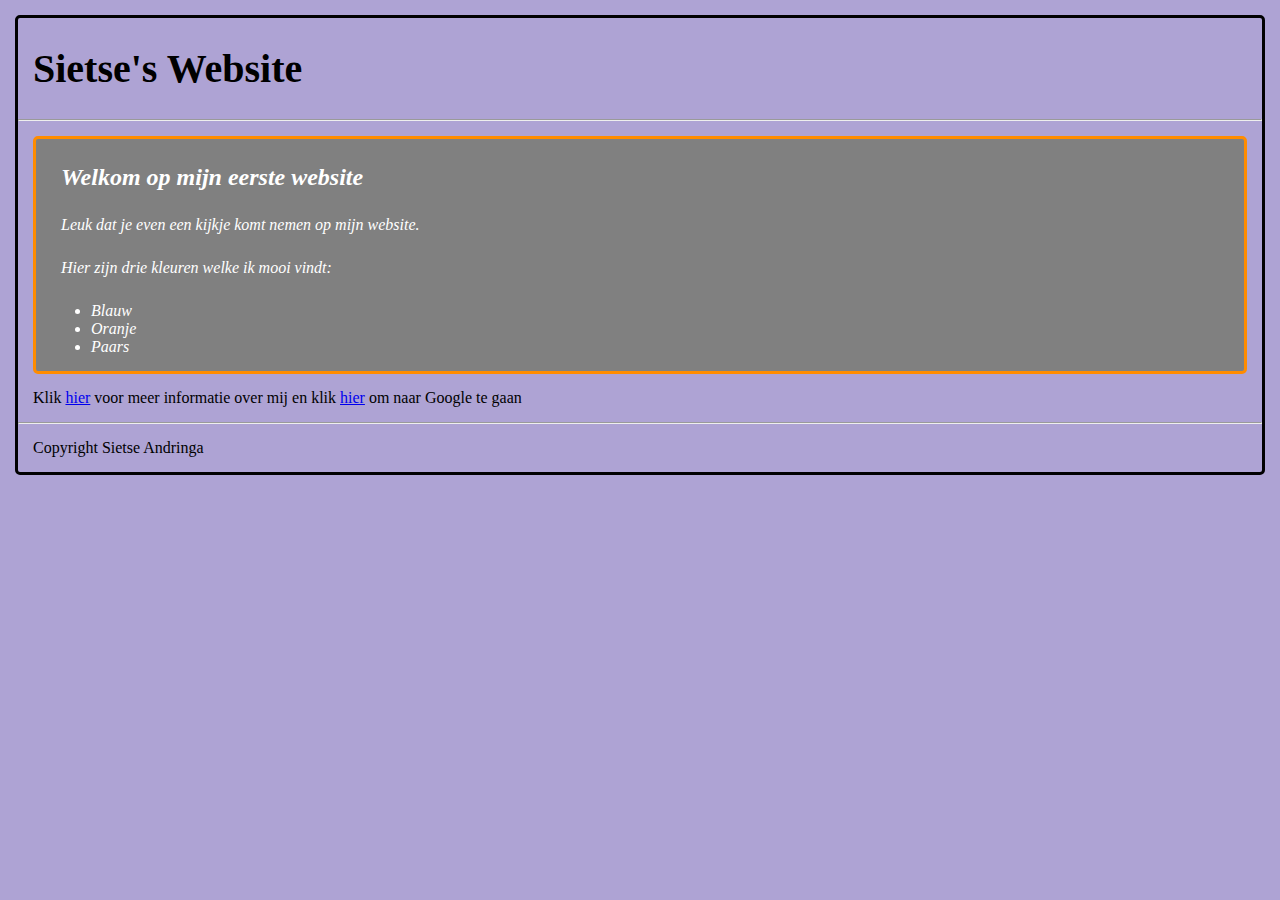
<file: index.html>
<!DOCTYPE html>
<html>
<link rel="stylesheet" type="text/css" href="styles.css">

<head>
    <!-- hier zet je de code in de head tags -->
    <title> Sietse's Website </title>
</head>

<body>
    <header>
        <h1 class="font-size-40">Sietse's Website</h1>
    </header>
    <hr>
    <main>
        <h2 class="margin-25">Welkom op mijn eerste website</h2>
        <p class="margin-25">Leuk dat je even een kijkje komt nemen op mijn website.</p>
        <p class="margin-25">Hier zijn drie kleuren welke ik mooi vindt:</p>
        <ul class="margin-15">
            <li>Blauw</li>
            <li>Oranje</li>
            <li>Paars</li>
        </ul>
    </main>
    <nav>
        Klik <a href="about.html">hier</a> voor meer informatie over mij en klik <a href="https://www.google.nl/"
            target="_blank">hier</a> om naar Google te gaan
    </nav>
    <hr>
    <footer>
        Copyright Sietse Andringa
    </footer>
</body>

</html>
</file>
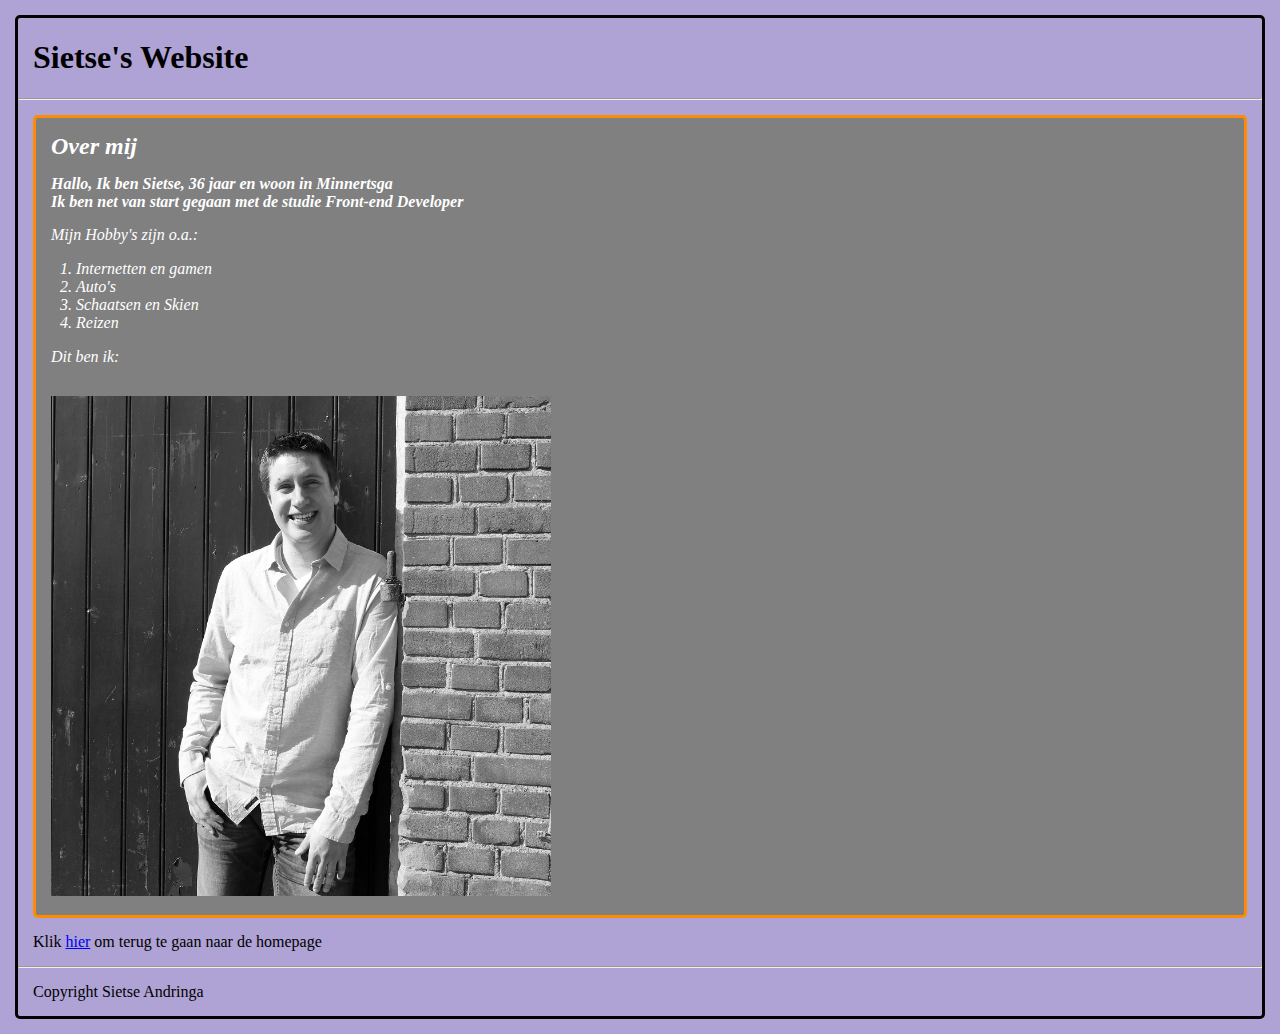
<file: about.html>
<!DOCTYPE html>
<html>
<link rel="stylesheet" type="text/css" href="styles.css">

<head>
    <title>Over mij</title>
</head>

<body>
    <header>
        <h1>Sietse's Website</h1>
    </header>
    <hr>
    <main>
        <h2 class="margin-15">Over mij</h2>
        <h4 class="margin-15">Hallo, Ik ben Sietse, 36 jaar en woon in Minnertsga<br>
            Ik ben net van start gegaan met de studie Front-end Developer</h4>
        <p class="margin-15">Mijn Hobby's zijn o.a.:</p>
        <ol>
            <li>Internetten en gamen</li>
            <li>Auto's</li>
            <li>Schaatsen en Skien</li>
            <li>Reizen</li>
        </ol>

        <p class="margin-15">Dit ben ik:</p>
        <img src="ik.jpg" alt="Een foto van mij" height="500" class="margin-15">
    </main>
    <nav>
        Klik <a href="index.html">hier</a> om terug te gaan naar de homepage
    </nav>
    <hr>
    <footer>
        Copyright Sietse Andringa
    </footer>
</body>

</html>
</file>
<file: styles.css>
body {
    font-family: Georgia, 'Times New Roman', Times, serif;
    background-color:rgb(174, 163, 212);
    border-style: solid;
    border-color: black;
    border-radius: 5px;
    margin: 15px;
}
header, footer, nav {
    margin: 15px;
}
main {
    background-color: gray;
    font-style: italic;
    color: white;
    border-style: solid;
    border-color: darkorange;
    border-radius: 5px;  
    margin: 15px;
}
.margin-25 {
    margin: 25px;
}
.margin-15 {
    margin: 15px;
}
.font-size-40 {
    font-size: 40px;
}
</file>
